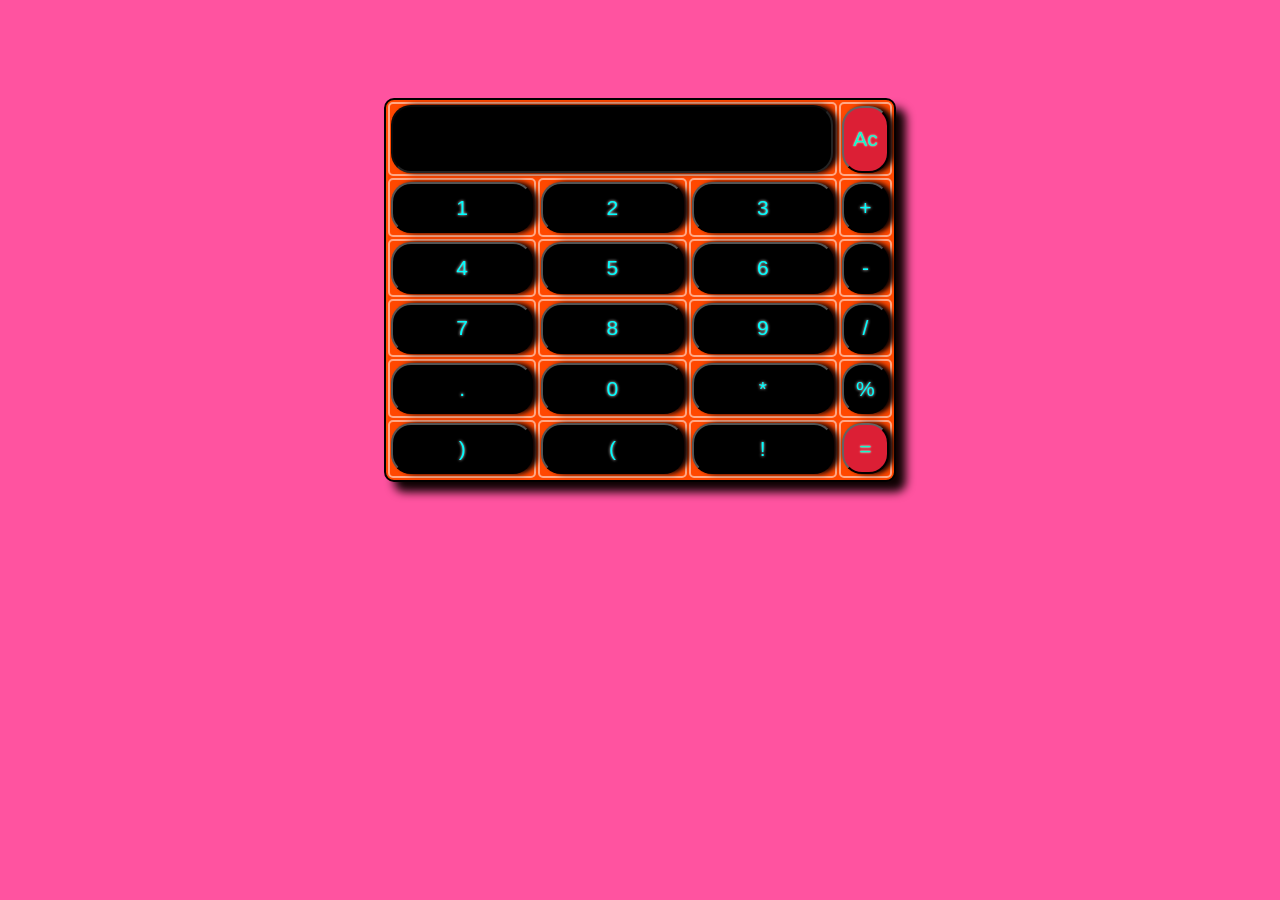
<file: index.html>
<!DOCTYPE html>
<html lang="en">
<head>
    <meta charset="UTF-8">
    <meta name="viewport" content="width=device-width, initial-scale=1.0">
    <title>Calculator</title>
    <link rel="stylesheet" href="Calculator.css">
</head>
<body>
<center>
    <table  id = "t1">
        <tr >
            <td colspan="3">
                <input id="dis" type ="text" disabled >
            </td>
            <td>
                <button id ="ac" class="btn">Ac</button>
            </td>
        </tr>
        <tr>
            <td><button class="btn">1</button></td>
            <td><button class="btn">2</button></td>
            <td><button class="btn">3</button></td>
            <td><button class ="btn">+</button></td>
        </tr>
        <tr>
            <td><button class="btn">4</button></td>
            <td><button class="btn">5</button></td>
            <td><button class="btn">6</button></td>
            <td><button class ="btn">-</button></td>
        </tr>
        <tr>
            <td><button class="btn">7</button></td>
            <td><button class="btn">8</button></td>
            <td><button class="btn">9</button></td>
            <td><button class ="btn">/</button></td>
        </tr>
        <tr>
            <td><button class="btn">.</button></td>
            <td><button class="btn">0</button></td>
            <td><button class ="btn">*</button></td>
            <td><button class="btn">%</button></td>
        </tr>
        <tr>
            <td><button class="btn">)</button></td>
            <td><button class="btn">(</button></td>
            <td><button class ="btn">!</button></td>
            <td><button id = "ac" class="btn">=</button></td>
        </tr>
    </table>
    </center>
    <script src="Calculator.js"></script>
</body>
</html>
</file>
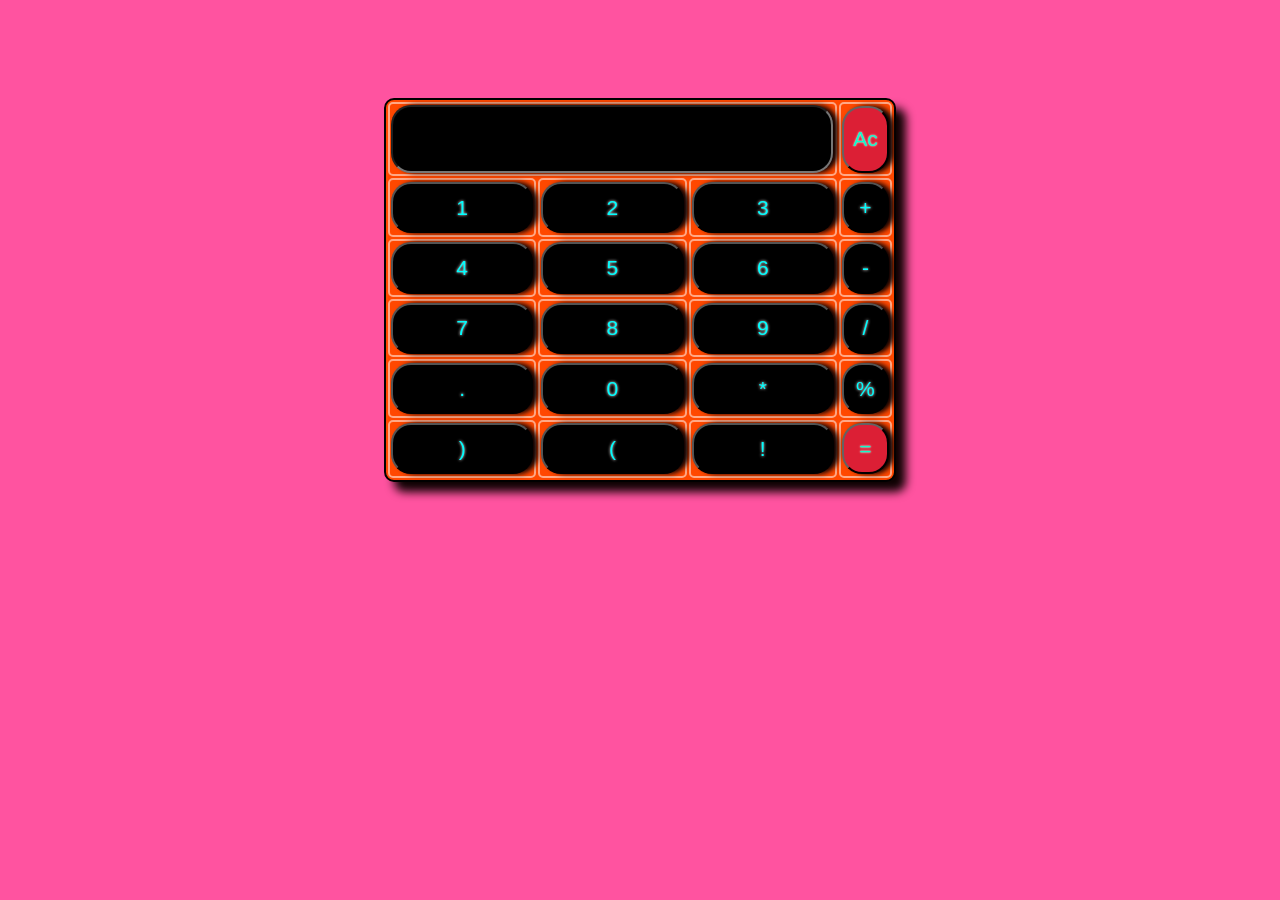
<file: Calculator.html>
<!DOCTYPE html>
<html lang="en">
<head>
    <meta charset="UTF-8">
    <meta name="viewport" content="width=device-width, initial-scale=1.0">
    <title>Calculator</title>
    <link rel="stylesheet" href="Calculator.css">
</head>
<body>
<center>
    <table  id = "t1">
        <tr >
            <td colspan="3">
                <input id="dis" type ="text">
            </td>
            <td>
                <button id ="ac" class="btn">Ac</button>
            </td>
        </tr>
        <tr>
            <td><button class="btn">1</button></td>
            <td><button class="btn">2</button></td>
            <td><button class="btn">3</button></td>
            <td><button class ="btn">+</button></td>
        </tr>
        <tr>
            <td><button class="btn">4</button></td>
            <td><button class="btn">5</button></td>
            <td><button class="btn">6</button></td>
            <td><button class ="btn">-</button></td>
        </tr>
        <tr>
            <td><button class="btn">7</button></td>
            <td><button class="btn">8</button></td>
            <td><button class="btn">9</button></td>
            <td><button class ="btn">/</button></td>
        </tr>
        <tr>
            <td><button class="btn">.</button></td>
            <td><button class="btn">0</button></td>
            <td><button class ="btn">*</button></td>
            <td><button class="btn">%</button></td>
        </tr>
        <tr>
            <td><button class="btn">)</button></td>
            <td><button class="btn">(</button></td>
            <td><button class ="btn">!</button></td>
            <td><button id = "ac" class="btn">=</button></td>
        </tr>
    </table>
    </center>
    <script src="Calculator.js"></script>
</body>
</html>
</file>
<file: Calculator.css>
.btn{
    width: 100%;
    height: 98%;
    font-size : 21px;
    border-radius: 20px;
    background-color: black;
    color:aqua;
    text-shadow: 0px 0px 3px white;
    box-shadow: 5px 0px 5px rgb(15, 3, 3);
}
#t1{
    height: 30vw;
    border: 2px solid black;
    border-radius: 10px;
    width: 40vw;
    background-color: rgb(255, 72, 0);
    position: relative;
    top: 10vh;
    box-shadow: 10px 10px 10px rgb(15, 3, 3);
}
#dis{
    width: 98%;
    height: 90%;
    font-size: 30px;
    text-align: right;
    background-color: rgb(0, 0, 0);
    color: rgba(166, 253, 74, 0.966);
    border-radius: 20px;
    box-shadow: 5px 0px 5px rgb(15, 3, 3);
}
body{
    background-color: rgba(255, 3, 116, 0.683);
    background-blend-mode:overlay;   
}
td{
    border: 2px double rgba(255, 253, 253, 0.53);
    border-radius: 5px;
}

#ac{
    background-color: rgb(220, 31, 53);
    color: rgb(15, 250, 203);
    text-shadow: 0px 0px 2px whitesmoke;
    border-color: rgb(15, 15, 15);
    
}
</file>
